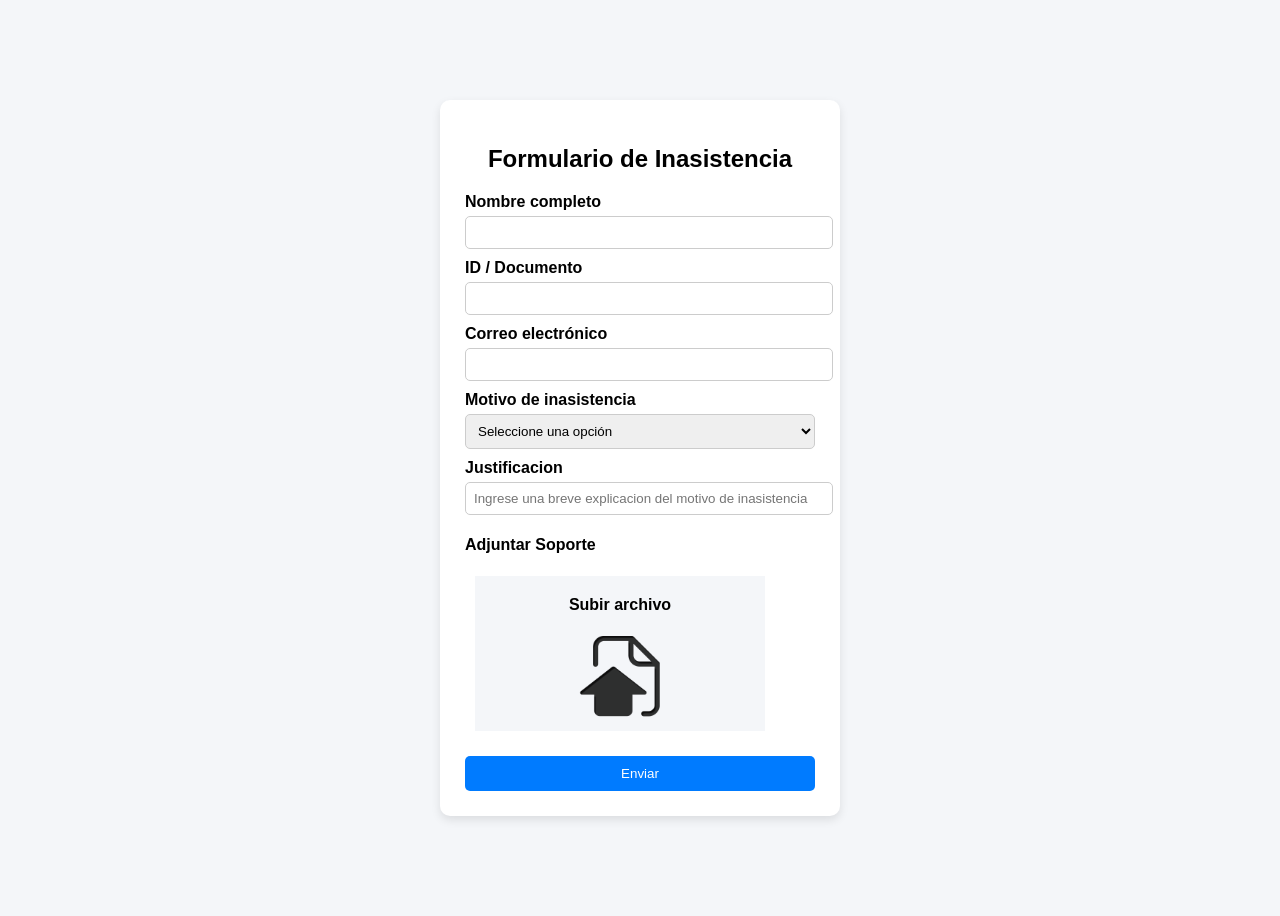
<file: front/index.html>
<!DOCTYPE html>
<html lang="es">
<head>
    <meta charset="UTF-8">
    <title>Formulario de Inasistencia</title>
    <link rel="stylesheet" href="styles.css">
</head>
<body>

<div class="form-container">
    <h2>Formulario de Inasistencia</h2>
    <!--- para pruebas ingresa la url con webhook-test-->
    <form target="_blank" action="https://kamesappo.app.n8n.cloud/webhook/enviar_soporte" method="POST" enctype="multipart/form-data" id="Formulario">

        <label for="nombre">Nombre completo</label>
        <input type="text" id="nombre" name="nombre">

        <label for="id">ID / Documento</label>
        <input type="text" id="id" name="id">

        <label for="correo">Correo electrónico</label>
        <input type="text" id="correo" name="correo">

        <label for="motivo">Motivo de inasistencia</label>
        <select id="motivo" name="motivo">
            <option value="">Seleccione una opción</option>
            <option value="enfermedad">Enfermedad</option>
            <option value="calamidad">Calamidad familiar</option>
            <option value="cita">Cita médica</option>
            <option value="otro">Otro</option>
        </select>

        <label for="textarea">Justificacion</label>
        <input type="text" name="textarea" id="textarea" placeholder="Ingrese una breve explicacion del motivo de inasistencia">

        <h4>Adjuntar Soporte</h4>
        <label for="archivo" class="archivo_label">
            <p>Subir archivo</p>
            <img class="img" src="./assets/pngegg.png" alt="">
        </label>
        <input type="file" id="archivo" name="archivo" accept="image/*,application/pdf">

        <button id="submit">Enviar</button>
    </form>
</div>
<script src="./validaciones.js"></script>
</body>
</html>
</file>
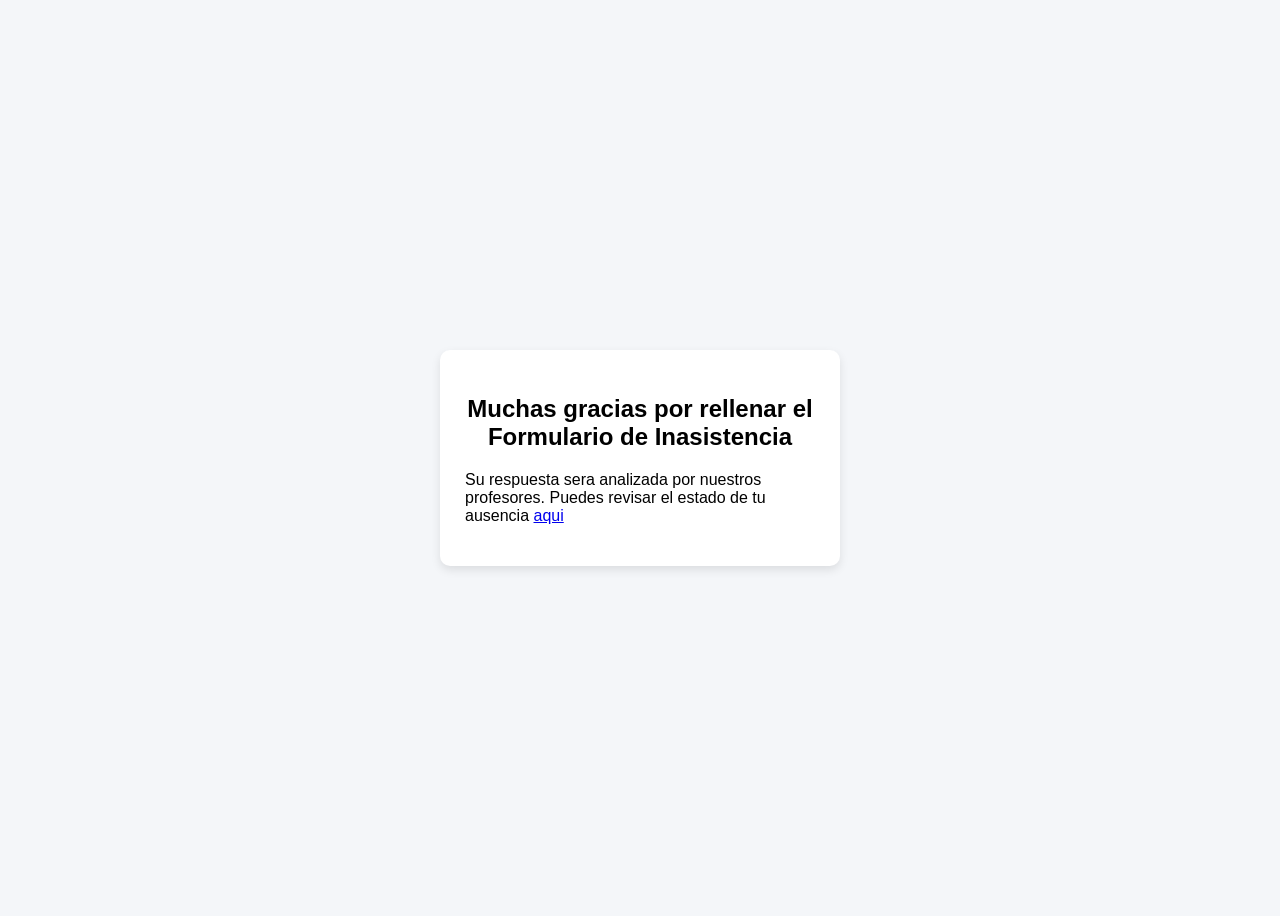
<file: front/gracias.html>
<!DOCTYPE html>
<html lang="es">
<head>
    <meta charset="UTF-8">
    <title>Formulario de Inasistencia</title>
    <link rel="stylesheet" href="styles.css">
</head>
<body>

<div class="form-container">
    <h2>Muchas gracias por rellenar el Formulario de Inasistencia</h2>
    <p>Su respuesta sera analizada por nuestros profesores. Puedes revisar el estado de tu ausencia <a href="https://web.telegram.org/k/#@academia_abc_bot">aqui</a></p>
</div>

</body>
</html>
</file>
<file: front/styles.css>
body {
    font-family: Arial, sans-serif;
    background-color: #f4f6f9;
    display: flex;
    justify-content: center;
    align-items: center;
    height: 100vh;
}

.form-container {
    background: #ffffff;
    padding: 25px;
    border-radius: 10px;
    width: 350px;
    box-shadow: 0 4px 10px rgba(0,0,0,0.1);
}

h2 {
    text-align: center;
    margin-bottom: 20px;
}

label {
    font-weight: bold;
    margin-top: 10px;
    display: block;
}

input, select {
    width: 100%;
    padding: 8px;
    margin-top: 5px;
    border-radius: 5px;
    border: 1px solid #ccc;
    transition: border-color 0.3s ease;
}

input:hover, select:hover{
    border-color: rgb(53, 53, 255);
}

input[type="file"] {
    border: none;
    display: none;
}

.archivo_label{
    align-self: center;
    justify-self: center;
    text-align: center;
    margin: 10px;
    width: 30vh;
    height: 15vh;
    background-color: #f4f6f9;
    padding: 10px;
    transition: background-color 0.3s ease,  border-color 0.3s ease;
}

.archivo_label:hover{
    background-color: #bebebe;
    border-color: rgb(53, 53, 255);


}

.archivo_label p{
    margin-top: 10px;
}

.img{
    width: 35%;
    height: 70%;
}

button {
    margin-top: 15px;
    width: 100%;
    padding: 10px;
    background-color: #007BFF;
    color: white;
    border: none;
    border-radius: 5px;
    cursor: pointer;
}

button:hover {
    background-color: #0056b3;
}
</file>
